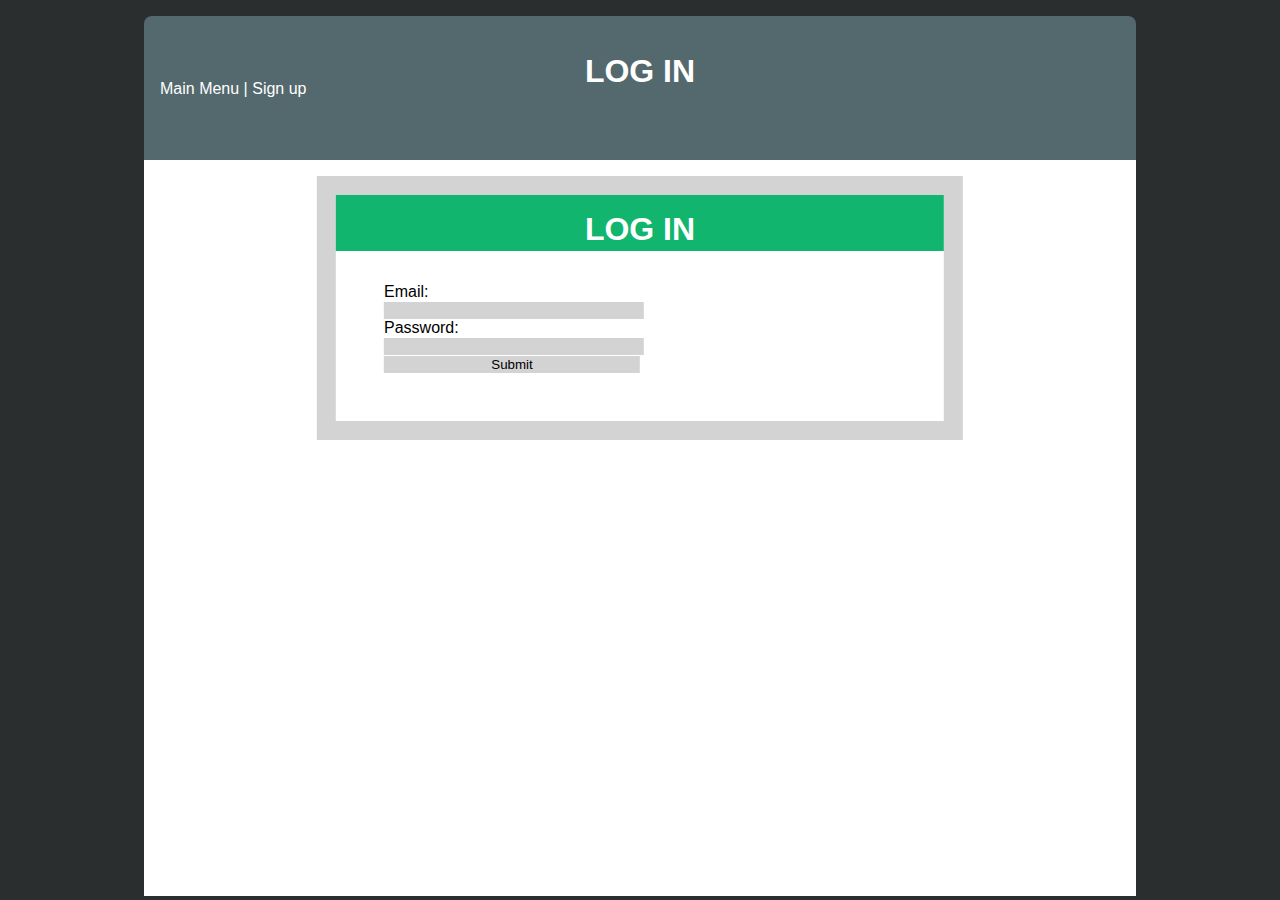
<file: src/main/resources/login.html>
<!DOCTYPE html>
<html lang="en">
<head>
  <meta charset="UTF-8">
  <title>Sign up!</title>
  <script src="app.js" defer></script>
  <link rel="stylesheet" href="css/style.css">
  <script src="javascript/javascript.js"></script>
  <link rel="icon" type="image/x-icon" href="/favicon.ico">
</head>
<body>

<div class="top-bar">
  <div class="centred">
        <h1 style="display: inline-block; text-align: center">LOG IN</h1>
  </div>
  <div class="nav-bar" id="nav-bar">
      <a class="nav-element" href="/index.html">Main Menu</a>
      <span> | </span>
      <a class="nav-element" href="/signup.html">Sign up</a>
  </div>
</div>

<main>
  <div id="pop-up-container">
    <div id="inner-pop-up-container" class="main">
      <div id="pop-up-div" class="popup">
        <div class="random-color popup-header">
            <h1>LOG IN</h1>
        </div>
        <form action="/api/login" method="post" class="popup">
          <label for="userName">Email:</label><br>
          <input type="text" id="userName" name="userName"><br>
          <label for="password">Password:</label><br>
          <input type="password" id="password" name="password"><br>
          <input type="submit" value="Submit">
        </form>
      </div>
    </div>
  </div>
</main>
<script>
  randomColor();
</script>


</body>
</html>
</file>
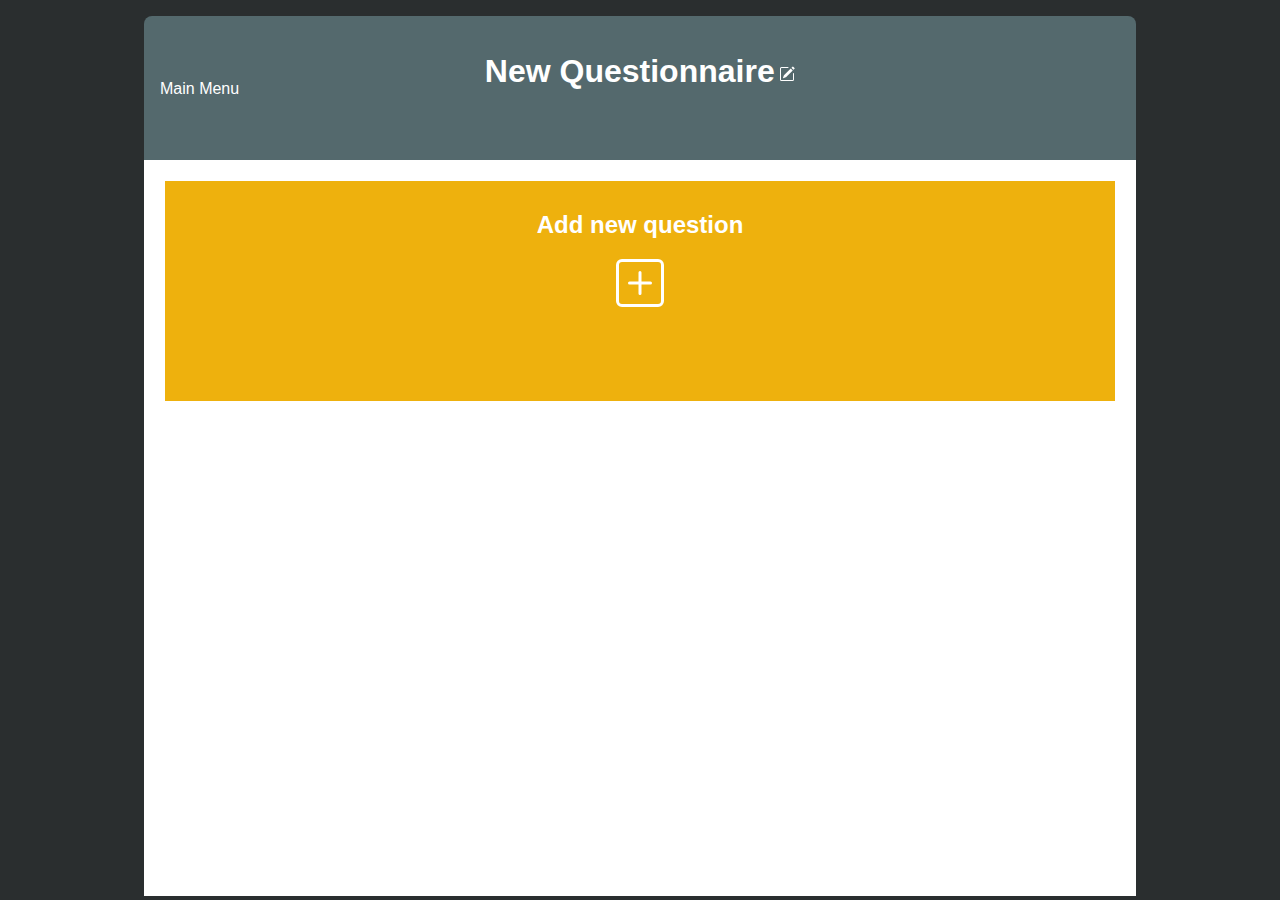
<file: src/main/resources/newQuestionaire.html>
<!DOCTYPE html>
<html lang="en">
<head>
    <meta charset="UTF-8">
    <title>New Questionnaire</title>
    <link rel="stylesheet" href="css/style.css">

</head>
<body>

<div class="top-bar">
    <div class="centred">
        <h1 id="questionnaire-name" style="display: inline-block; text-align: center">New Questionnaire</h1>
        <svg id="edit-questionnaire-name" xmlns="http://www.w3.org/2000/svg" width="16" height="16" fill="currentColor" style="" class="bi bi-pencil-square"  viewBox="0 0 16 16">
            <path d="M15.502 1.94a.5.5 0 0 1 0 .706L14.459 3.69l-2-2L13.502.646a.5.5 0 0 1 .707 0l1.293 1.293zm-1.75 2.456-2-2L4.939 9.21a.5.5 0 0 0-.121.196l-.805 2.414a.25.25 0 0 0 .316.316l2.414-.805a.5.5 0 0 0 .196-.12l6.813-6.814z"/>
            <path fill-rule="evenodd" d="M1 13.5A1.5 1.5 0 0 0 2.5 15h11a1.5 1.5 0 0 0 1.5-1.5v-6a.5.5 0 0 0-1 0v6a.5.5 0 0 1-.5.5h-11a.5.5 0 0 1-.5-.5v-11a.5.5 0 0 1 .5-.5H9a.5.5 0 0 0 0-1H2.5A1.5 1.5 0 0 0 1 2.5v11z"/>
        </svg>
    </div>
    <div class="nav-bar">
        <li><a href="/index.html">Main Menu</a></li>
    </div>

</div>

<main>
    <div id="pop-up-container"></div>
    <div class="flex-container">
        <div id="add-new-question-button" class="flexbox-box flex-content">
            <h2 class="centred">Add new question</h2>
            <svg xmlns="http://www.w3.org/2000/svg" width="3em" height="3em" fill="currentColor" class="margin-auto bi bi-plus-square" display="block" viewBox="0 0 16 16">
                <path d="M14 1a1 1 0 0 1 1 1v12a1 1 0 0 1-1 1H2a1 1 0 0 1-1-1V2a1 1 0 0 1 1-1h12zM2 0a2 2 0 0 0-2 2v12a2 2 0 0 0 2 2h12a2 2 0 0 0 2-2V2a2 2 0 0 0-2-2H2z"/>
                <path d="M8 4a.5.5 0 0 1 .5.5v3h3a.5.5 0 0 1 0 1h-3v3a.5.5 0 0 1-1 0v-3h-3a.5.5 0 0 1 0-1h3v-3A.5.5 0 0 1 8 4z"/>
            </svg>
        </div>
    </div>
</main>

<div id="add-question-div"></div>


<script>

    const editQuestinnaireName = document.getElementById("edit-questionnaire-name");
    const questonnaireName = document.getElementById("questionnaire-name");
    const addNewQuestionButton = document.getElementById("add-new-question-button");
    const popUpContainer = document.getElementById("pop-up-container");


    addNewQuestionButton.onclick = questionFormPopup;
    editQuestinnaireName.onclick = changeName;

    function changeName(){
        popUpContainer.innerHTML = `<div id="new-question-popup" class="popup">
            <div class=popup-header><h1>CHANGE QUESTIONNAIRE NAME</h1></div>
                <form action="/api/changeQuestionnaireName" method="POST">
                    <input type="text" maxlength="250" name="questionnaireName" placeholder="Write your new name here"></p>
                    <button>ADD</button>
                </form>
            </div>
        </div>`

        popUpContainer.innerHTML += `<div class="background-panel main"></div>`
    }

    function questionFormPopup(){

        popUpContainer.innerHTML = `<div id="new-question-popup" class="popup">
            <div class=popup-header><h1>ADD QUESTION</h1></div>
                <form action="/api/newQuestion" method="POST">
                    <input type="text" maxlength="250" name="question" placeholder="Write your question here"></p>
                    <button>ADD</button>
                </form>
            </div>
        </div>`

        popUpContainer.innerHTML += `<div class="background-panel main"></div>`
    }

</script>
</body>
</html>
</file>
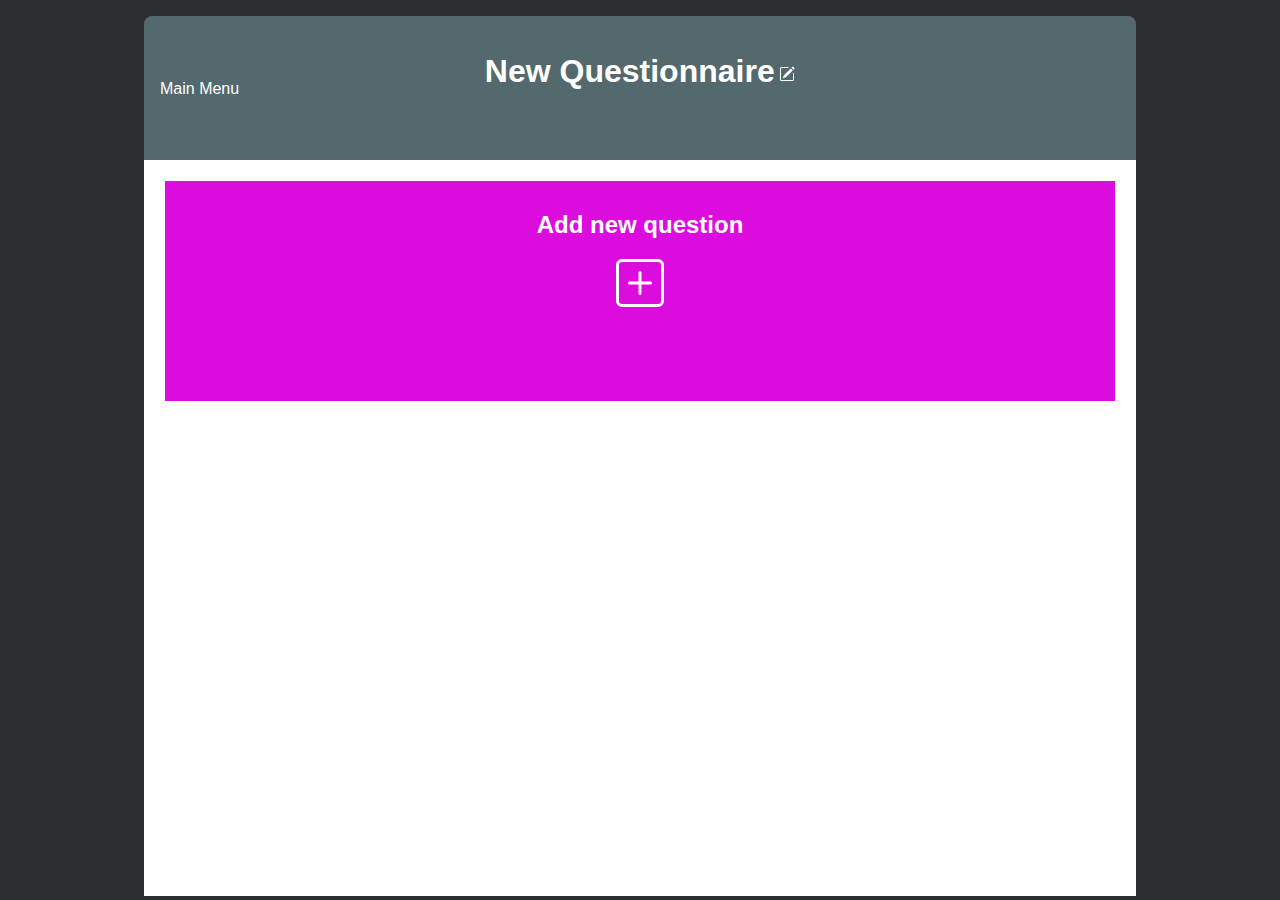
<file: src/main/resources/newQuestionnaire.html>
<!DOCTYPE html>
<html lang="en">
<head>
    <meta charset="UTF-8">
    <title>New Questionnaire</title>
    <link rel="stylesheet" href="css/style.css">
    <script src="javascript/javascript.js"></script>

</head>
<body>

<div class="top-bar">
    <div class="centred">
        <h1 id="questionnaire-name" style="display: inline-block; text-align: center">New Questionnaire</h1>
        <svg id="edit-questionnaire-name" xmlns="http://www.w3.org/2000/svg" width="16" height="16" fill="currentColor" style="" class="bi bi-pencil-square"  viewBox="0 0 16 16">
            <path d="M15.502 1.94a.5.5 0 0 1 0 .706L14.459 3.69l-2-2L13.502.646a.5.5 0 0 1 .707 0l1.293 1.293zm-1.75 2.456-2-2L4.939 9.21a.5.5 0 0 0-.121.196l-.805 2.414a.25.25 0 0 0 .316.316l2.414-.805a.5.5 0 0 0 .196-.12l6.813-6.814z"/>
            <path fill-rule="evenodd" d="M1 13.5A1.5 1.5 0 0 0 2.5 15h11a1.5 1.5 0 0 0 1.5-1.5v-6a.5.5 0 0 0-1 0v6a.5.5 0 0 1-.5.5h-11a.5.5 0 0 1-.5-.5v-11a.5.5 0 0 1 .5-.5H9a.5.5 0 0 0 0-1H2.5A1.5 1.5 0 0 0 1 2.5v11z"/>
        </svg>
    </div>
    <div class="nav-bar">
        <li><a href="/index.html">Main Menu</a></li>
    </div>

</div>

<main>
    <div id="pop-up-container"></div>
    <div class="flex-container">
        <div id="add-new-question-button" class="random-color flexbox-box flex-content">
            <h2 class="centred">Add new question</h2>
            <svg xmlns="http://www.w3.org/2000/svg" width="3em" height="3em" fill="currentColor" class="margin-auto bi bi-plus-square" display="block" viewBox="0 0 16 16">
                <path d="M14 1a1 1 0 0 1 1 1v12a1 1 0 0 1-1 1H2a1 1 0 0 1-1-1V2a1 1 0 0 1 1-1h12zM2 0a2 2 0 0 0-2 2v12a2 2 0 0 0 2 2h12a2 2 0 0 0 2-2V2a2 2 0 0 0-2-2H2z"/>
                <path d="M8 4a.5.5 0 0 1 .5.5v3h3a.5.5 0 0 1 0 1h-3v3a.5.5 0 0 1-1 0v-3h-3a.5.5 0 0 1 0-1h3v-3A.5.5 0 0 1 8 4z"/>
            </svg>
        </div>
    </div>
</main>

<div id="add-question-div"></div>


<script>

    const editQuestinnaireName = document.getElementById("edit-questionnaire-name");
    const questonnaireName = document.getElementById("questionnaire-name");
    const addNewQuestionButton = document.getElementById("add-new-question-button");
    const popUpContainer = document.getElementById("pop-up-container");


    addNewQuestionButton.onclick =()=> questionFormPopup(popUpContainer);
    editQuestinnaireName.onclick = changeName;

    

    randomColor();

</script>
</body>
</html>
</file>
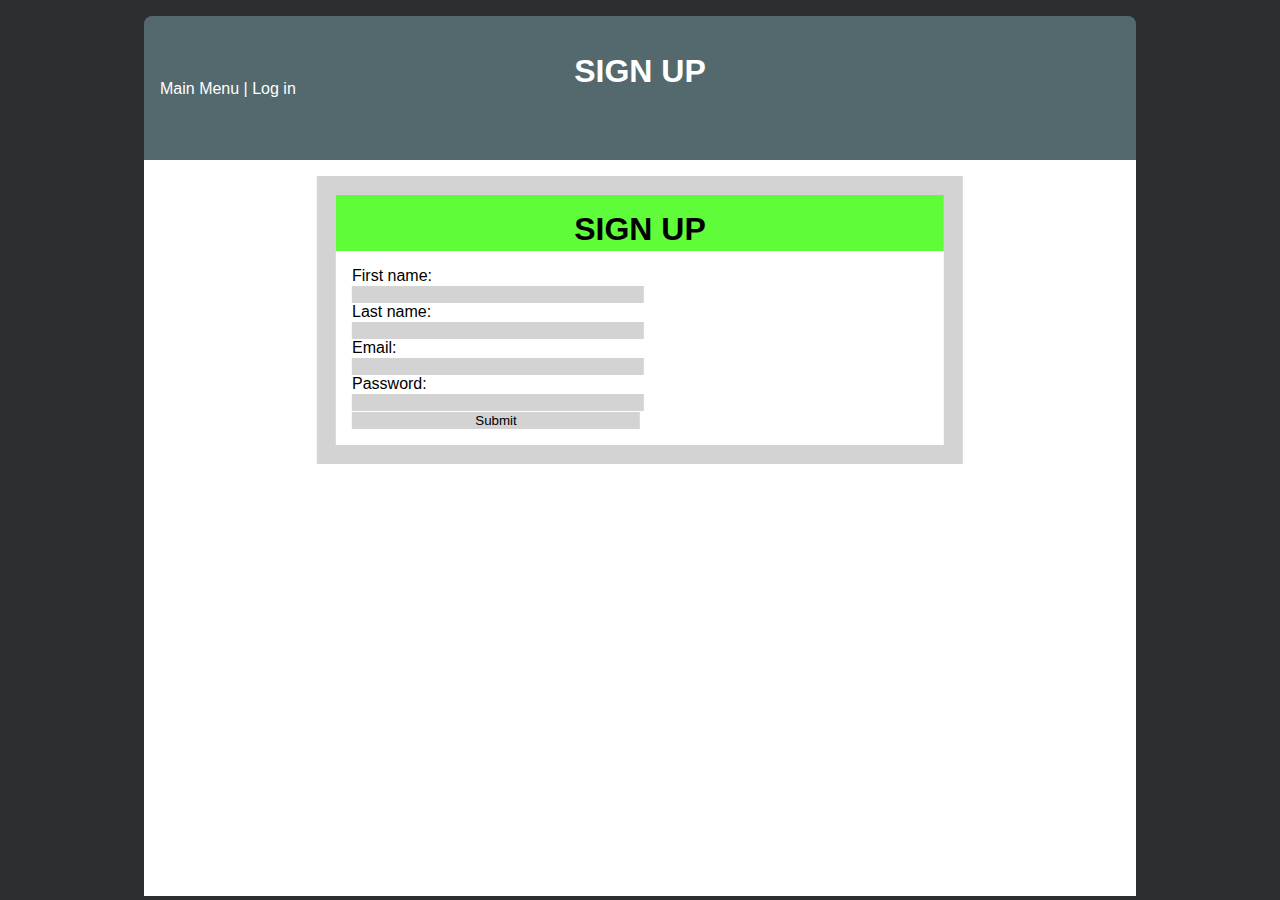
<file: src/main/resources/signup.html>
<!DOCTYPE html>
<html lang="en">
<head>
    <meta charset="UTF-8">
    <title>Sign up!</title>
    <script src="app.js" defer></script>
    <link rel="stylesheet" href="css/style.css">
    <script src="javascript/javascript.js"></script>

    <link rel="icon" type="image/x-icon" href="/favicon.ico">
</head>
<body>
    <div class="top-bar">
        <div class="centred">
              <h1 style="display: inline-block; text-align: center">SIGN UP</h1>
        </div>
        <div class="nav-bar" id="nav-bar">
            <a class="nav-element" href="/index.html">Main Menu</a>
            <span> | </span>
            <a class="nav-element" href="/login.html">Log in</a>
        </div>
      </div>
      
      <main>
        <div id="pop-up-container">
          <div id="inner-pop-up-container" class="main">
            <div id="pop-up-div" class="popup">
              <div class="random-color popup-header">
                  <h1>SIGN UP</h1>
              </div>
              <form action="/api/signup" method="post">
                <label for="firstName">First name:</label><br>
                <input type="text" id="firstName" name="firstName"><br>
                <label for="lastName">Last name:</label><br>
                <input type="text" id="lastName" name="lastName"><br>
                <label for="userName">Email:</label><br>
                <input type="text" id="userName" name="userName"><br>
                <label for="password">Password:</label><br>
                <input type="password" id="password" name="password"><br>
                <input type="submit" value="Submit">
            </form>
            </div>
          </div>
        </div>
      </main>
      <script>
        randomColor();
      </script>
</body>
</html>
</file>
<file: src/main/resources/css/style.css>
html, body {
    background-color: #2a2e2f;
    font-family: Arial, serif;
    padding: 2em;
}

main {
    position: fixed;
    top: 10em;
    left: 50%;
    margin-left: -31em;
    padding: 1em;
    background-color: #ffffff;
    color: white;
    height: 44em;
    max-height: 60em;
    width: 60em;
}

h1{
    text-align: center;
}

table{
    width: 30em;
    background-color: lightgray;
    margin: auto;
}

th{
    background-color: #2b3851;
    color: white;
    width: 25%;
}

td{
    width: 25%;
    background-color: white;
    padding: 0.2em;
    vertical-align: top;
    text-align: left;
}

li{
    list-style-type: none;

}

.top-bar{
    z-index: 10;
    position: fixed;
    top: 1em;
    left: 50%;
    margin-left: -31em;
    padding: 1em;
    background-color: #54696d;
    color: white;
    height: 7em;
    width: 60em;
    border-top-left-radius: .5em;
    border-top-right-radius: .5em;

}

.welcome-msg{
    position: fixed;
}

.nav-bar{
    position: relative;
    bottom:2em;
}

.flex-container{
    display: flex;
    flex-wrap: wrap;
    flex-direction: row;
    height: auto;
    max-height: 44em;
    overflow: scroll;
}

.flex-container::-webkit-scrollbar{
    display: none;
}

 .flex-content{
     flex: auto;
 }

.flexbox-box{
    position: relative;
    margin: 5px;
    padding: 10px;
    width: 200px;
    height: 200px;
    background-color: #eeb10d;
    overflow-wrap: break-word;
}

.flexbox-box:hover{
    filter:brightness(85%)
}

.centred{
    text-align: center;
}

.margin-auto{
    margin: auto;
}

a{
    color: white;
    text-decoration: none;
}

#inner-pop-up-container{
    z-index: 11;
    position: fixed;
    width: 40em;
    height: auto;
    max-height: 60em;
    padding: 0.2em;
    left: 50%;
    background-color: lightgray;
    transform: translate(-50%, 0);
}

.popup {
    position: relative;
    z-index: 11;
    padding: 1em;
    margin: 1em;
    background-color: white;
    color: black
}

.popup-header{
    background-color: rgb(255, 212, 71);
    margin: -1em;
    margin-bottom: 1em;
    padding: 1em;
    height: 1.5em;
}

.popup-header h1{
    margin-top: 0;
}

.height-em {
    height: 3em;
}


input{
    width: 50%;
    height: auto;
    background-color: lightgray;
    border-style: none;
}

input[type=radio]{
    width: 2em;
}

select {
    border: none;
    background-color: lightgray;
    width: 50%;
    padding: 0.5em;
    margin-bottom: 1em;

}

button {
    width: 100%;
    background-color: rgb(33, 206, 70);
    border-style: none;
    height: 1.5em;
    font-weight: bold;
}

.background-panel{
    z-index: 0;
    position: absolute;
    top: -1em;
    left: 50%;
    transform: translate(-50%, 0);
    background-color: #54696d88;
    height: 46em;
    width: 62em;
}

.question{
    display: flex;
    flex-direction: row;
    justify-content: space-between;
    width: 100%;
    height: 5em;
}

.bottom-text{
    position: absolute;
    bottom: 0px;
}
</file>
